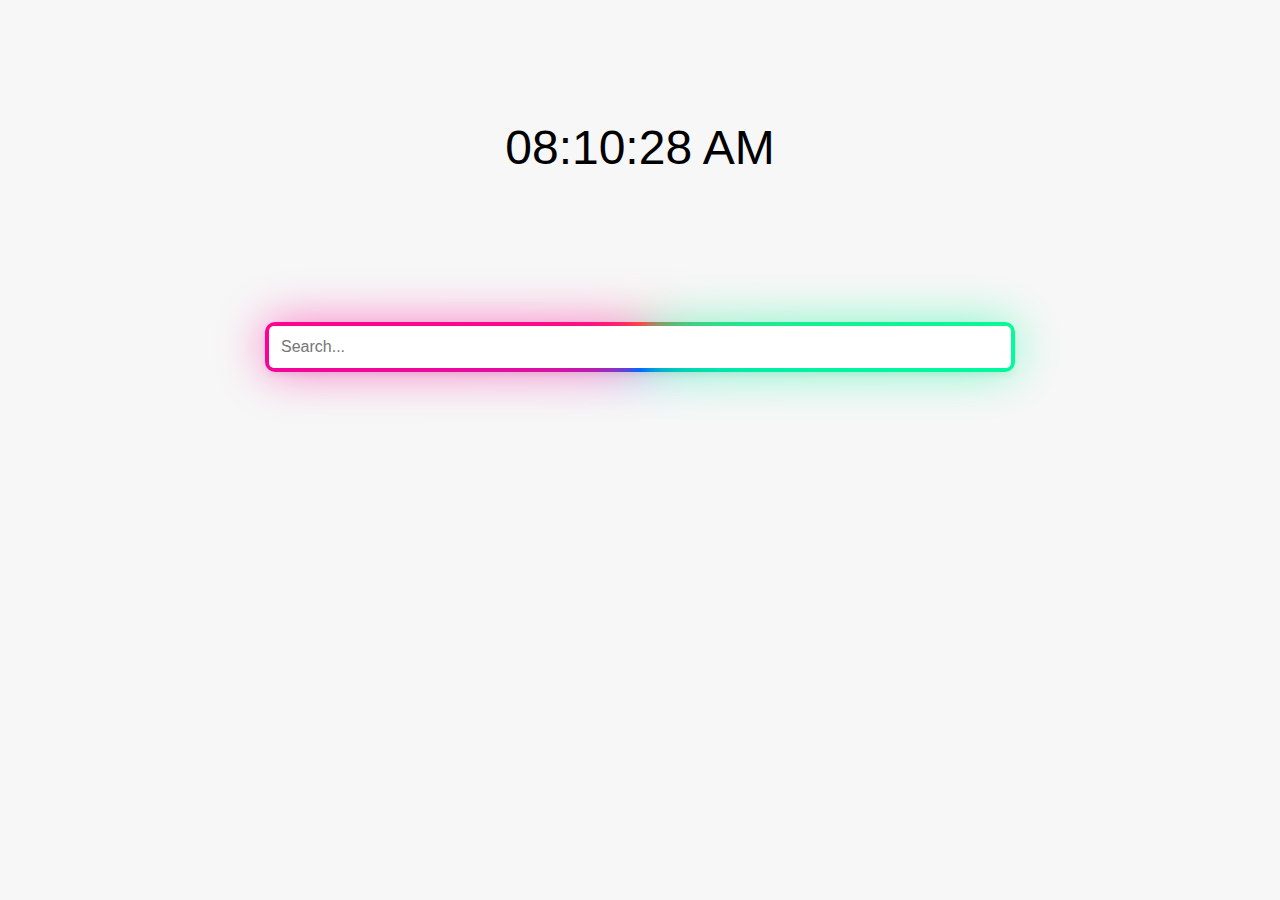
<file: front/index.html>
<!DOCTYPE html>
<html lang="en">
<head>
  <meta charset="UTF-8" />
  <meta name="viewport" content="width=device-width, initial-scale=1.0"/>
  <title>Final Year</title>
  <link rel="stylesheet" href="style.css" />
  <link rel="stylesheet" href="https://cdnjs.cloudflare.com/ajax/libs/font-awesome/6.4.0/css/all.min.css"/>
</head>
<body>
  <div class="browser-window">
    <div class="top-bar" id="bar" style="opacity: 0;">
      <!-- <button class="nav-btn"><i class="fas fa-arrow-left"></i></button> -->
      <!-- <button class="nav-btn"><i class="fas fa-arrow-right"></i></button> -->
      <button class="nav-btn"><i class="fas fa-redo"></i></button>
      <input type="text" class="address-bar" placeholder="Search..." />
    </div>
    <div class="new-tab">
      <div class="clock" id="clock"></div>
      <div id="afterenter">
        <div class="autocomplete-container">
            <div class="m" id="M">
              <input type="text" id="searchBox" class="mainbar" placeholder="Search..." autocomplete="off" />
            </div>
          <!-- <input type="text" id="searchBox" class="mainbar" placeholder="Search..." autocomplete="off" /> -->
          <ul id="suggestions" class="suggestions-list"></ul>
        </div>
        <div class="shortcuts">
          <!-- <button class="shortcut" onclick="l(this)">github</button>
          <button class="shortcut" onclick="l(this)">YouTube</button>
          <button class="shortcut" onclick="l(this)">Reddit</button> -->
        </div>
      </div>
      <iframe id="browser-frame" class="browser-frame" src=""></iframe>
    </div>
  </div>
  <script src="script.js"></script>
</body>
</html>
</file>
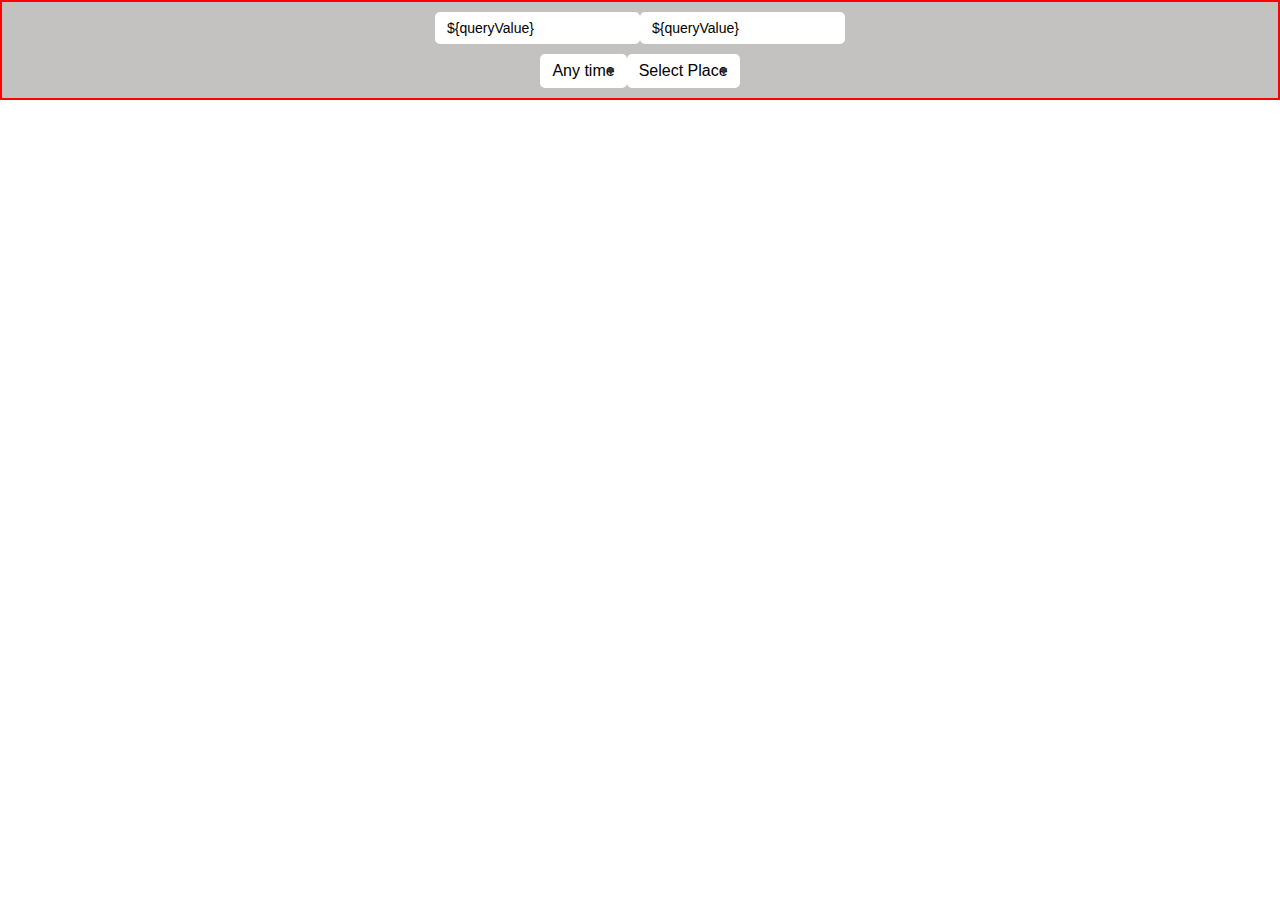
<file: dummy.html>
<html lang="en">
<head>
  <meta charset="UTF-8">
  <meta name="viewport" content="width=device-width, initial-scale=1.0">
  <title>Document</title>
  <link rel="stylesheet" href="dummy.css">
</head>
<body>
<div class="top-bar">
  <div class="T">
    <input type="text" class="address-bar" value="${queryValue}" />
    <input type="text" class="address-bar" value="${queryValue}" />
  </div>

  <div class="sort">
    <!-- time dropdown -->
    <div class="place" onclick="this.classList.toggle('open')">
      Any time
      <ul class="dropdown">
        <li>Past hour</li>
        <li>Past 24 hours</li>
        <li>Past week</li>
        <li>Past month</li>
        <li>Past year</li>
      </ul>
    </div>

    <!-- place dropdown -->
    <div class="place" onclick="this.classList.toggle('open')">
      Select Place
      <ul class="dropdown">
        <li>New York</li>
        <li>London</li>
        <li>Tokyo</li>
      </ul>
    </div>
  </div>
</div>
</body>
</html>
</file>
<file: front/style.css>
* {
  margin: 0;
  padding: 0;
  /* height: 100vh; */
  box-sizing: border-box;
}

body {
  font-family: 'Inter', sans-serif;
  /* background: #1f1f1f; */
  color: #fff;
  height: 100vh;
  width: 100vw;
}

.browser-window {
  width: 100vw;
  height: 100vh;
  background: #f7f7f7;
  overflow: hidden;
}

.top-bar {
  display: flex;
  gap: 10px;
  flex-direction: column;
  align-items:left;
  padding: 10px;
  background: #c4c1c1;
}

.sort{
    margin-left: 23px;
    display: flex;
    gap: 10px;
    flex-direction: row;
}
.t{
    display: flex;
    flex-direction: row;
}

.nav-btn {
  background: none;
  border: none;
  color: #000000;
  font-size: 16px;
  margin-right: 8px;
  cursor: pointer;
}

.nav-btn:hover {
  color: #aaa;
}

.address-bar {
  flex-grow: 1;
  padding: 8px 12px;
  border: none;
  border-radius: 5px;
  background: white;
  color: black;
  font-size: 14px;
}

.new-tab {
  display: flex;
  flex-direction: column;
  align-items: center;
  justify-content: start;
  height: calc(100% - 50px);
  padding: 20px;
  gap: 10px;
}

#afterenter {
  display: flex;
  margin: 20px;
  flex-direction: column;
  align-items: center;
  width: 100%;
  justify-content: start;
}

.clock {
  font-size: 48px;
  margin: 20px 0;
  color: black;
}

.shortcuts {
  display: flex;
  gap: 12px;
  margin-top: 30px;
  margin-bottom: 10px;
}

.shortcut {
  background: #444;
  border: none;
  color: white;
  padding: 10px 18px;
  border-radius: 5px;
  cursor: pointer;
  font-size: 14px;
  transition: background 0.2s ease-in-out;
}

.shortcut:hover {
  background: #666;
}

.autocomplete-container {
  position: relative;
  margin-top: 100px;
  width: 60%;
}

#searchBox{
  outline: none;
  box-shadow: none;
  width: 100%;
  font-size: medium;
  border: none;
}

.mainbar{
  outline: none;
  box-shadow: none;
  width: 100%;
  padding: 12px;
  border-radius: 5px;
  /* border: 2px solid blue; */
  font-size: 16px;
  background: #ffffff;
  color: rgb(0, 0, 0);
  /* position: relative; */
}

.m{
  position: relative;          /* Needed for pseudo-elements */
  display: inline-block;       /* So border wraps around */
  background: #444;
  padding: 1px;
  border-radius: 3px;
  width: 100%;
  /* max-width: 500px; */
  box-shadow: 0 4px 8px rgba(0,0,0,0.1);
  z-index: 1;                  
}
.mainbar:hover{
  color: #000000;
}


    @property --angle {
      syntax: "<angle>";
      initial-value: 0deg;
      inherits: false;
    }

    .m::after,
    .m::before {
      content: '';
      position: absolute;
      height: 100%;
      width: 100%;
      background-image: conic-gradient(from var(--angle), #ff4545, #00ff99, #006aff, #ff0095, #ff4545);
      top: 50%;
      left: 50%;
      translate: -50% -50%;
      z-index: -1;
      padding: 3px;
      border-radius: 10px;
      animation: 3s spin linear infinite;
    }

    .m::before {
      filter: blur(1.5rem);
      opacity: 0.5;
    }

    @keyframes spin {
      from { --angle: 0deg; }
      to   { --angle: 360deg; }
    }

    /* 🔴 Hide pseudo-elements when .hide-animation is applied */
    .m.hide-animation::before,
    .m.hide-animation::after {
      opacity: 0 !important;
    }


.suggestions-list {
  list-style: none;
  background: #333;
  border-radius: 5px;
  margin-top: 4px;
  padding: 0;
  max-height: 180px;
  overflow-y: auto;
  box-shadow: 0 2px 6px rgba(0,0,0,0.4);
  position: absolute;
  width: 100%;
  z-index: 999;
}

.suggestions-list li {
  padding: 10px;
  border-bottom: 1px solid #444;
  cursor: pointer;
}

.suggestions-list li:hover {
  background: #555;
}

.browser-frame {
  width: 100%;
  height: 60%;
  border: none;
  margin-top: 10px;
}

.search-results {
  padding: 20px;
  overflow: auto;
  height: 100vh; 
  /* border: solid 2px red; */
  background-color: #f7f7f7;
}

.result {
  margin-bottom: 20px;
  padding: 10px;
  /* border: solid 2px red; */
}
.search-results .result h3 {
  color: black;
}
.search-results .result p {
  color: black;
}
.result:hover{
  background: #c4c1c1;
  border-radius: 5px;
  /* color: #333; */
}
.search-results a {
  text-decoration: none;
  color: black;
}
.search-results a:hover {
  text-decoration: underline;
}
.result h3 {
  color: #4da6ff;
  margin: 0;
}

.result p {
  color: #ccc;
  margin: 5px 0 0;
}

.place {
  width: 110px;
  padding: 8px 12px;
  border-radius: 5px;
  background: #fff;
  color: #000;
  font-size: 16px;
  position: relative;
  cursor: pointer;
}
.place::after {
  content: "▼";
  position: absolute;
  right: 10px;
  top: 50%;
  transform: translateY(-50%);
  font-size: 12px;
  color: #333;
}

.place .dropdown {
  display: none;
  position: absolute;
  top: 100%;
  left: 0;
  background: #fff;
  border-radius: 5px;
  box-shadow: 0 2px 5px rgba(0,0,0,0.2);
  margin-top: 5px;
  list-style: none;
  padding: 0;
}

.place.open .dropdown {
  display: block;
}

.place .dropdown li {
  padding: 8px 12px;
  cursor: pointer;
}

.place .dropdown li:hover {
  background: #f0f0f0;
}
</file>
<file: dummy.css>
* {
  margin: 0;
  padding: 0;
  box-sizing: border-box;
}

body {
  font-family: 'Inter', sans-serif;
  /* background: #1f1f1f; */
  color: #fff;
  height: 100vh;
  width: 100vw;
}

.browser-window {
  width: 100vw;
  height: 100vh;
  background: #f7f7f7;
  overflow: hidden;
}

.top-bar {
  display: flex;
  flex-direction: column;
  align-items: center;
  gap: 10px;
  justify-content: space-between; /* 🔹 pushes left + right apart */
  padding: 10px;
  background: #c4c1c1;
  border: 2px solid red; /* keep if you need debug */
}
.sort{
    display: flex;
    flex-direction: row;
}
.T{
    display: flex;
    flex-direction: row;
}

.nav-btn {
  background: none;
  border: none;
  color: #000000;
  font-size: 16px;
  margin-right: 8px;
  cursor: pointer;
}

.nav-btn:hover {
  color: #aaa;
}

.address-bar {
  flex-grow: 1;
  padding: 8px 12px;
  border: none;
  border-radius: 5px;
  background: white;
  color: black;
  font-size: 14px;
}

.new-tab {
  display: flex;
  flex-direction: column;
  align-items: center;
  justify-content: start;
  height: calc(100% - 50px);
  padding: 20px;
  gap: 10px;
}

#afterenter {
  display: flex;
  margin: 20px;
  flex-direction: column;
  align-items: center;
  width: 100%;
  justify-content: start;
}

.clock {
  font-size: 48px;
  margin: 20px 0;
  color: black;
}

.shortcuts {
  display: flex;
  gap: 12px;
  margin-top: 30px;
  margin-bottom: 10px;
}

.shortcut {
  background: #444;
  border: none;
  color: white;
  padding: 10px 18px;
  border-radius: 5px;
  cursor: pointer;
  font-size: 14px;
  transition: background 0.2s ease-in-out;
}

.shortcut:hover {
  background: #666;
}

.autocomplete-container {
  position: relative;
  margin-top: 100px;
  width: 60%;
}

#searchBox{
  outline: none;
  box-shadow: none;
  width: 100%;
  font-size: medium;
  border: none;
}

.mainbar{
  outline: none;
  box-shadow: none;
  width: 100%;
  padding: 12px;
  border-radius: 5px;
  /* border: 2px solid blue; */
  font-size: 16px;
  background: #ffffff;
  color: rgb(0, 0, 0);
  /* position: relative; */
}

.m{
  position: relative;          /* Needed for pseudo-elements */
  display: inline-block;       /* So border wraps around */
  background: #444;
  padding: 1px;
  border-radius: 3px;
  width: 100%;
  /* max-width: 500px; */
  box-shadow: 0 4px 8px rgba(0,0,0,0.1);
  z-index: 1;                  
}
.mainbar:hover{
  color: #000000;
}


    @property --angle {
      syntax: "<angle>";
      initial-value: 0deg;
      inherits: false;
    }

    .m::after,
    .m::before {
      content: '';
      position: absolute;
      height: 100%;
      width: 100%;
      background-image: conic-gradient(from var(--angle), #ff4545, #00ff99, #006aff, #ff0095, #ff4545);
      top: 50%;
      left: 50%;
      translate: -50% -50%;
      z-index: -1;
      padding: 3px;
      border-radius: 10px;
      animation: 3s spin linear infinite;
    }

    .m::before {
      filter: blur(1.5rem);
      opacity: 0.5;
    }

    @keyframes spin {
      from { --angle: 0deg; }
      to   { --angle: 360deg; }
    }

    /* 🔴 Hide pseudo-elements when .hide-animation is applied */
    .m.hide-animation::before,
    .m.hide-animation::after {
      opacity: 0 !important;
    }


.suggestions-list {
  list-style: none;
  background: #333;
  border-radius: 5px;
  margin-top: 4px;
  padding: 0;
  max-height: 180px;
  overflow-y: auto;
  box-shadow: 0 2px 6px rgba(0,0,0,0.4);
  position: absolute;
  width: 100%;
  z-index: 999;
}

.suggestions-list li {
  padding: 10px;
  border-bottom: 1px solid #444;
  cursor: pointer;
}

.suggestions-list li:hover {
  background: #555;
}

.browser-frame {
  width: 100%;
  height: 60%;
  border: none;
  margin-top: 10px;
}

.search-results {
  padding: 20px;
  overflow: auto;
  height: 100vh; 
  border: solid 2px red;
  background-color: #f7f7f7;
}

.result {
  margin-bottom: 20px;
  padding: 10px;
  border: solid 2px red;
}
.search-results .result h3 {
  color: black;
}
.search-results .result p {
  color: black;
}
.result:hover{
  background: rgb(234, 229, 229);
  border-radius: 5px;
  /* color: #333; */
}
.search-results a {
  text-decoration: none;
  color: black;
}
.search-results a:hover {
  text-decoration: underline;
}
.result h3 {
  color: #4da6ff;
  margin: 0;
}

.result p {
  color: #ccc;
  margin: 5px 0 0;
}

    .place {
  padding: 8px 12px;
  border-radius: 5px;
  background: #fff;
  color: #000;
  font-size: 16px;
  position: relative;
  cursor: pointer;
}

.place::after {
  content: "▼";
  position: absolute;
  right: 10px;
  top: 50%;
  transform: translateY(-50%);
  font-size: 12px;
  color: #333;
}

.place .dropdown {
  display: none;
  position: absolute;
  top: 100%;
  left: 0;
  background: #fff;
  border-radius: 5px;
  box-shadow: 0 2px 5px rgba(0,0,0,0.2);
  margin-top: 5px;
  list-style: none;
  padding: 0;
}

.place.open .dropdown {
  display: block;
}

.place .dropdown li {
  padding: 8px 12px;
  cursor: pointer;
}

.place .dropdown li:hover {
  background: #f0f0f0;
}
</file>
